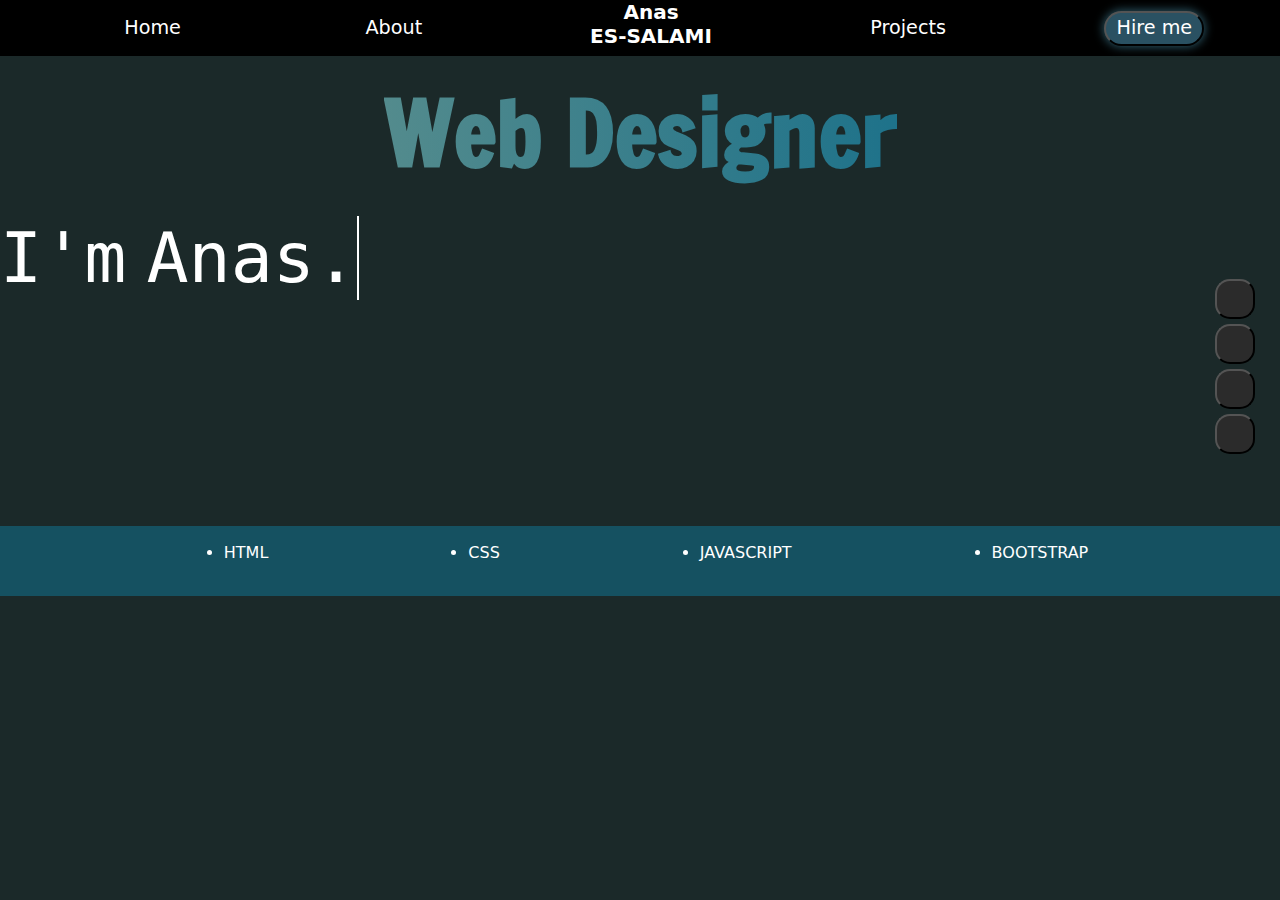
<file: index.html>
<!DOCTYPE html>
<html lang="en">
<head>
  <meta charset="UTF-8">
  <meta name="viewport" content="width=device-width, initial-scale=1.0">
  <link href="https://fonts.googleapis.com/css?family=Abel|Abril+Fatface|Acme|Alegreya|Alegreya+Sans|Anton|Archivo|Archivo+Black|Archivo+Narrow|Arimo|Arvo|Asap|Asap+Condensed|Bitter|Bowlby+One+SC|Bree+Serif|Cabin|Cairo|Catamaran|Crete+Round|Crimson+Text|Cuprum|Dancing+Script|Dosis|Droid+Sans|Droid+Serif|EB+Garamond|Exo|Exo+2|Faustina|Fira+Sans|Fjalla+One|Francois+One|Gloria+Hallelujah|Hind|Inconsolata|Indie+Flower|Josefin+Sans|Julee|Karla|Lato|Libre+Baskerville|Libre+Franklin|Lobster|Lora|Mada|Manuale|Maven+Pro|Merriweather|Merriweather+Sans|Montserrat|Montserrat+Subrayada|Mukta+Vaani|Muli|Noto+Sans|Noto+Serif|Nunito|Open+Sans|Open+Sans+Condensed:300|Oswald|Oxygen|PT+Sans|PT+Sans+Caption|PT+Sans+Narrow|PT+Serif|Pacifico|Passion+One|Pathway+Gothic+One|Play|Playfair+Display|Poppins|Questrial|Quicksand|Raleway|Roboto|Roboto+Condensed|Roboto+Mono|Roboto+Slab|Ropa+Sans|Rubik|Saira|Saira+Condensed|Saira+Extra+Condensed|Saira+Semi+Condensed|Sedgwick+Ave|Sedgwick+Ave+Display|Shadows+Into+Light|Signika|Slabo+27px|Source+Code+Pro|Source+Sans+Pro|Spectral|Titillium+Web|Ubuntu|Ubuntu+Condensed|Varela+Round|Vollkorn|Work+Sans|Yanone+Kaffeesatz|Zilla+Slab|Zilla+Slab+Highlight" rel="stylesheet">
  <link href="https://cdn.jsdelivr.net/npm/bootstrap@5.3.3/dist/css/bootstrap.min.css" rel="stylesheet" integrity="sha384-QWTKZyjpPEjISv5WaRU9OFeRpok6YctnYmDr5pNlyT2bRjXh0JMhjY6hW+ALEwIH" crossorigin="anonymous">
  <script src="https://cdn.jsdelivr.net/npm/bootstrap@5.3.3/dist/js/bootstrap.bundle.min.js" integrity="sha384-YvpcrYf0tY3lHB60NNkmXc5s9fDVZLESaAA55NDzOxhy9GkcIdslK1eN7N6jIeHz" crossorigin="anonymous"></script>
  <link rel="stylesheet" href="https://cdnjs.cloudflare.com/ajax/libs/font-awesome/6.5.2/css/all.min.css" integrity="sha512-SnH5WK+bZxgPHs44uWIX+LLJAJ9/2PkPKZ5QiAj6Ta86w+fsb2TkcmfRyVX3pBnMFcV7oQPJkl9QevSCWr3W6A==" crossorigin="anonymous" referrerpolicy="no-referrer" />
  <link rel="stylesheet" href="style.css">
  <title>Anas ES</title>
</head>
<body>
  <a name="Home" class="topofthepage"></a>
  <nav class="principale">
      <ul class="nav-bar">
        <li class="home"><a href="#Home" class="homelink">Home</a></li>
        <li class="about"><a href="#About" class="homelink">About</a></li>
        <h1 class="logo">Anas<br>ES-SALAMI</h1>
        <li class="projects"><a href="#projects" class="homelink">Projects</a></li>
        <button type="button" class="btn1"><a href="hireme.html" class="homelink">Hire me</a></button>
      </ul>
  </nav>
  <main>
  <section class="class1" >
    <div class="title1">
      <p class="classTitle">
        Web Designer
      </p>
    </div>
    <section class="sectioninfo">
        <div class="devtitle"><h1 class="devname">I'm<span>Anas.</span></h1></div>
    <div class="socialmedia">
      <button type="button" class="btn2 facebook"><i class="fa-brands fa-facebook-f"></i></button>
      <button type="button" class="btn2 linkedin"><i class="fa-brands fa-linkedin-in"></i></button>
      <button type="button" class="btn2 instagram"><i class="fa-brands fa-instagram"></i></button>
      <button type="button" class="btn2 twitter"><i class="fa-brands fa-twitter"></i></button>
    </div>
    </section>
  
  <div class="class2">
      <ul class="brandname">
        <li><i class="fa-brands fa-html5"></i>HTML</li>
        <li><i class="fa-brands fa-css3"></i>CSS</li>
        <li><i class="fa-brands fa-js"></i>JAVASCRIPT</li>
        <li><i class="fa-brands fa-bootstrap"></i>BOOTSTRAP</li>
      </ul>
      <ul class="brandname2">
        <li><i class="fa-brands fa-html5"></i>HTML</li>
        <li><i class="fa-brands fa-css3"></i>CSS</li>
        <li><i class="fa-brands fa-js"></i>JAVASCRIPT</li>
        <li><i class="fa-brands fa-bootstrap"></i>BOOTSTRAP</li>
      </ul>
      <ul class="brandname3">
        <li><i class="fa-brands fa-html5"></i>HTML</li>
        <li><i class="fa-brands fa-css3"></i>CSS</li>
        <li><i class="fa-brands fa-js"></i>JAVASCRIPT</li>
        <li><i class="fa-brands fa-bootstrap"></i>BOOTSTRAP</li>
      </ul>
    </div>
  </section>
  
  </main>
</body>
</html>
</file>
<file: style.css>
*{
    margin: 0px;
    padding: 0px;
}
@keyframes brandmove{
    0%{transform:translateX(-500px)}
    100%{transform:translateX(1000px)}
}
@keyframes typing{
    from{ width: 0 }
}
@keyframes cursor{
    50%{border-color: transparent;}
}
.topofthepage{
    margin: 0px;
    padding: 0px;
}
html{
    scroll-behavior: smooth;
    scroll-padding: 10rem;
}
body{
    background-color: rgb(27, 41, 41);
}
main{
    padding-top: 65px;
}
.principale{
    display: flex;
    justify-content: center;
}
.nav-bar{
    width: 100%;
    color:  rgb(193, 193, 193);
    background-color: rgb(0, 0, 0);
    font-size: larger;
    display: flex;
    justify-content: space-around;
    align-items: center;
    position: fixed;
    top: 0;
    z-index: 1000px;
}
.logo{
    color: white;
    font-weight: bolder;
    font-size: 20px;
    text-align: center;
}
.homelink{
    text-decoration: none;
    color: white;
}
.home{
    display: flex;
    align-items: center;
    justify-content: center;
    height: 40px;
    width: 90px;
    border-radius: 15px;
    
}
.home:hover{
    display: flex;
    align-items: center;
    justify-content: center;
    height: 40px;
    width: 90px;
    border-radius: 15px;
    box-shadow: 2px 3px 1px 0.5px rgb(0, 153, 255);
    transition-duration: 0.45s;
}
.about{
    display: flex;
    align-items: center;
    justify-content: center;
    height: 40px;
    width: 90px;
    border-radius: 15px;
}
.about:hover{
    display: flex;
    align-items: center;
    justify-content: center;
    height: 40px;
    width: 90px;
    border-radius: 15px;
    box-shadow: 2px 3px 1px 0.5px rgb(0, 153, 255);
    transition-duration: 0.45s;
}
.facebook:hover{
    background-color: #4267B2;
}
.linkedin:hover{
    background-color: #0A66C2;
}
.instagram:hover{
    background-image: linear-gradient(90deg, #405DE6  #5851DB  #833AB4 #C13584 #E1306C);
}
.twitter:hover{
    background-color: #1da1f2;
}
.projects{
    display: flex;
    align-items: center;
    justify-content: center;
    height: 40px;
    width: 90px;
    border-radius: 15px;
}
.projects:hover{
    display: flex;
    align-items: center;
    justify-content: center;
    height: 40px;
    width: 90px;
    border-radius: 15px;
    box-shadow: 2px 3px 1px 0.5px rgb(0, 153, 255);
    transition-duration: 0.45s;
}
.class1{
    height: 100%;
}
.btn1{
    color: white;
    background-color: rgb(42, 81, 98);
    height: 35px;
    width: 100px;
    border-radius: 50px;
    box-shadow: 0 0 10px 1px rgb(43, 86, 100);
}
.title1{
    display: flex;
    justify-content: center;
    align-items: center;
    gap: 35px;
}
.classTitle{
    font-size: 90px;
    font-family: 'Francois One', sans-serif;
    font-weight: bolder;
    background-image: linear-gradient(to right, rgb(83, 139, 141), rgb(30, 114, 138));
    background-clip: text;
    color: transparent;
}
.btn2{
    color: white;
    background-color: rgb(43, 43, 43);
    height: 40px;
    width: 40px;
    border-radius: 15px;
}
.socialmedia{
    flex-direction: column;
    display: flex;
    justify-content: center;
    gap: 5px;
    padding: 25px;
    height: 300px;
}
.sectioninfo{
    display: flex;
    justify-content: space-between;
    height: 310px;
}
.dev{
    height: 100px;
}
.devname{
    color: white;
    font-family:monospace;
    font-size: 70px;
    display: flex;
    align-items: start;
    gap: 20px;
}
.devname >span{
    color: white;
    font-family:monospace;
    font-size: 70px;
    display: flex;
    align-items: start;
    overflow: hidden;
    width: 100%;
    border-right: 2px solid;
    animation: 
        typing 2s steps(8),
        cursor 0.4s step-end infinite alternate;
}
.devdesc{
    color: rgb(68, 58, 58);
    font-family:'open sans', arial, sans-serif;
    font-size: 15px;

}
.devdesc:hover{
    color: lightblue;
}
.class2{
    height: 70px;
    width: 100%;
    background-color: rgb(21, 81, 97);
    display: flex;
    justify-content: center;
    align-items: center;
    gap: 200px;
    overflow: hidden;
}
.brandname{
    color: white;
    display: flex;
    align-items: center;
    animation: brandmove 50s linear infinite both;
    gap: 200px;
    z-index: -1000px;
}
.brandname2{
    color: white;
    display: flex;
    align-items: center;
    gap: 200px;
    animation: brandmove 50s linear infinite both;
}
.brandname3{
    color: white;
    display: flex;
    align-items: center;
    gap: 200px;
    animation: brandmove 50s linear infinite both;
}
</file>
